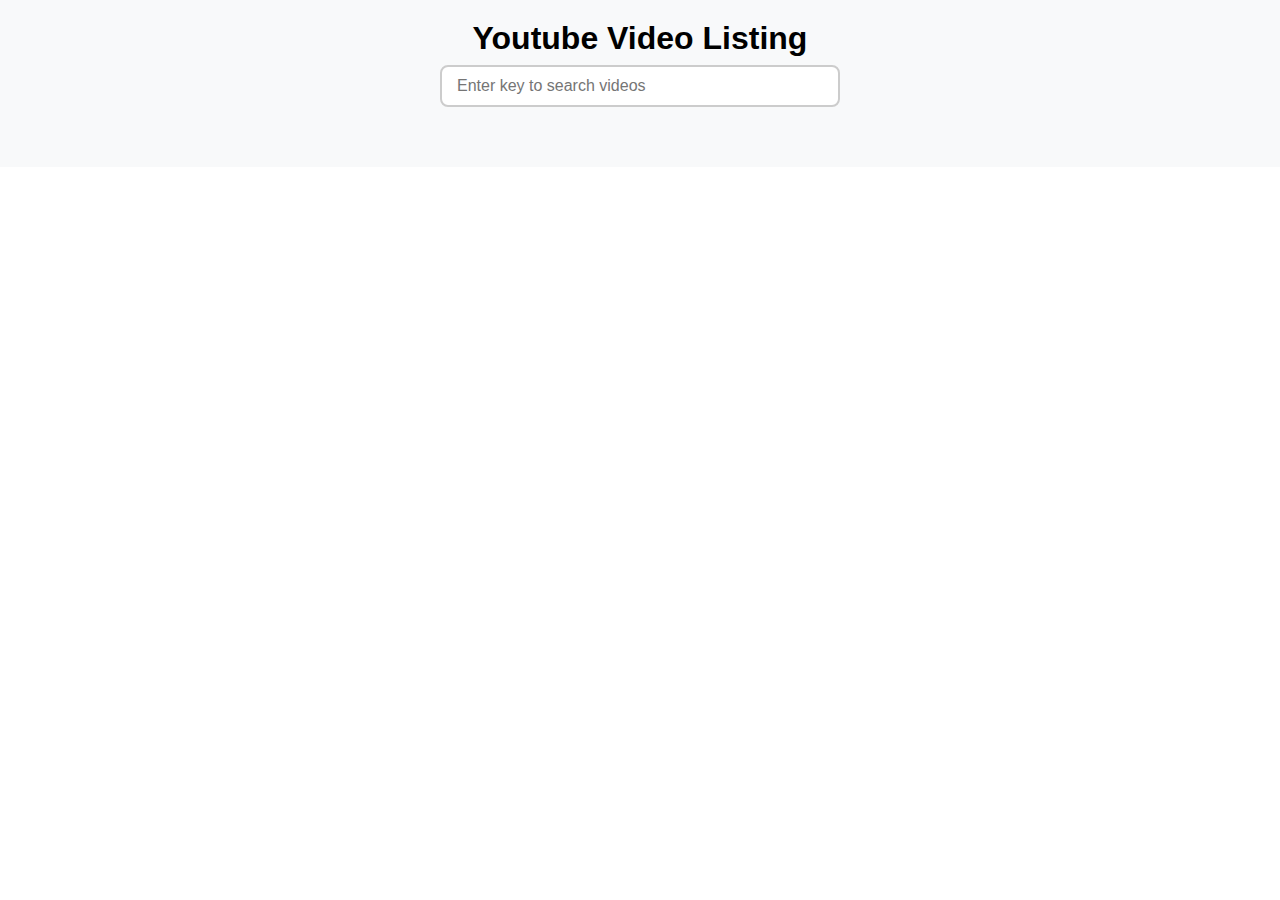
<file: Assingment2/index.html>
<!DOCTYPE html>
<html lang="en">

<head>
    <meta charset="UTF-8">
    <meta name="viewport" content="width=device-width, initial-scale=1.0">
    <title>YouTube Video Listing</title>
    <link rel="stylesheet" href="style.css">
</head>

<body>
    <div class="container">
        <h1>Youtube Video Listing</h1>
        <input type="text" id="searchBox" placeholder="Enter key to search videos" />
        <div class="link"></div>
    </div>
    <script src="app.js"></script>
</body>

</html>
</file>
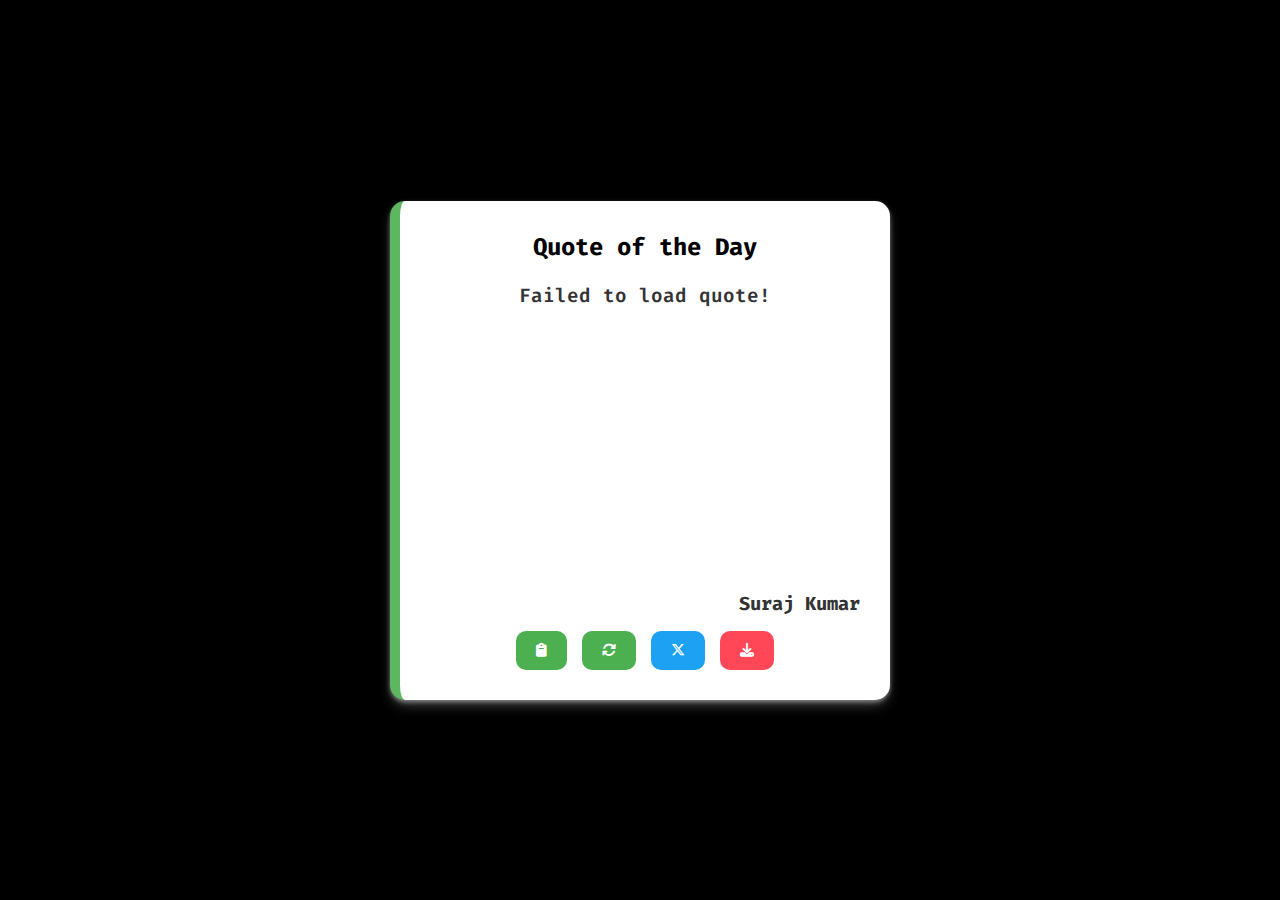
<file: Assingment3/index.html>
<!DOCTYPE html>
<html lang="en">

<head>
  <meta charset="UTF-8">
  <meta name="viewport" content="width=device-width, initial-scale=1.0">
  <link rel="stylesheet" href="https://cdnjs.cloudflare.com/ajax/libs/font-awesome/6.7.2/css/all.min.css"
    integrity="sha512-Evv84Mr4kqVGRNSgIGL/F/aIDqQb7xQ2vcrdIwxfjThSH8CSR7PBEakCr51Ck+w+/U6swU2Im1vVX0SVk9ABhg=="
    crossorigin="anonymous" referrerpolicy="no-referrer" />
  <link rel="preconnect" href="https://fonts.googleapis.com">
  <link rel="preconnect" href="https://fonts.gstatic.com" crossorigin>
  <link href="https://fonts.googleapis.com/css2?family=Fira+Code:wght@300..700&display=swap" rel="stylesheet">
  <link rel="icon" href="./quotes.png" type="image/icon type">
  <link rel="stylesheet" href="style.css">
  <title>Quote Generator</title>
</head>

<body>
  <div class="container">
    <h2 class="quote-header">Quote of the Day</h2>
    <h1 id="quote">Loading Quote...</h1>
    <canvas id="quoteCanvas" width="500" height="300"></canvas>
    <h3 id="quoteAuthor">Suraj Kumar</h3>
    <div class="btns">
      <button id="copy-btn"><i class="fa-sharp-duotone fa-solid fa-clipboard"></i></button>
      <button id="add-btn"><i class="fa-sharp-duotone fa-solid fa-rotate"></i></button>
      <button id="share-btn"><i class="fa-brands fa-x-twitter icons-tweet"></i></button>
      <button id="export-btn"><i class="fa-sharp-duotone fa-solid fa-download"></i></button>
    </div>
  </div>
  <script src="app.js"></script>
</body>

</html>
</file>
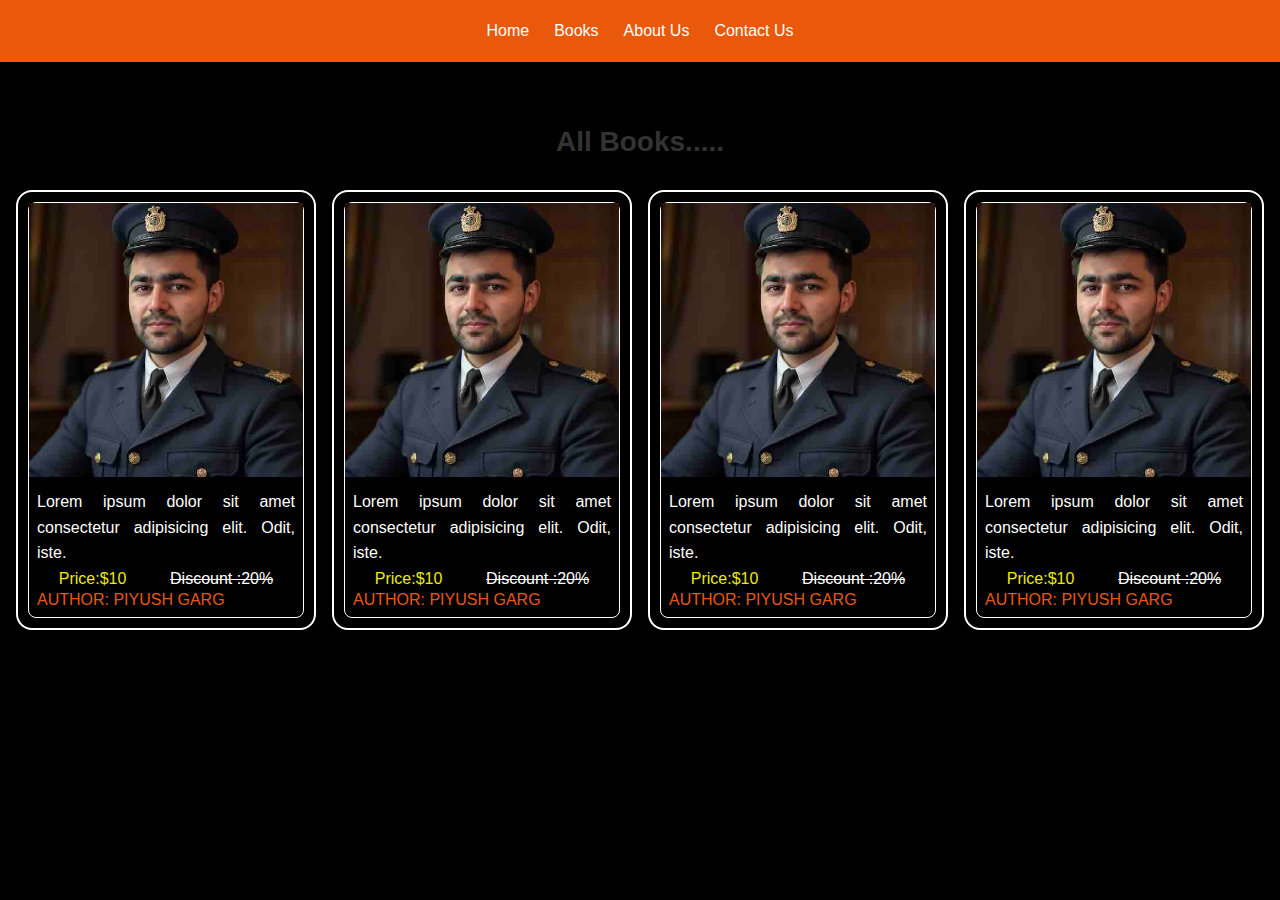
<file: Assingment4/index.html>
<!DOCTYPE html>
<html lang="en">
<head>
    <meta charset="UTF-8">
    <meta name="viewport" content="width=device-width, initial-scale=1.0">
    <title>Book Store Library</title>
    <link rel="stylesheet" href="style.css">
</head>
<body>
    <nav>
        <ul>
            <li><a href="http://127.0.0.1:5500/Assingment4/home.html">Home</a></li>
            <li><a href="http://127.0.0.1:5500/Assingment4/about.html">Books</a></li>
            <li><a href="http://127.0.0.1:5500/Assingment4/about.html">About Us</a></li>
            <li><a href="/">Contact Us</a></li>
        </ul>
    </nav>
    <main>
        <h2>All Books.....</h2>
        <section class="card-section">
            <div class="card">
                <div class="card-body">
                <div>
                    <img src="./ddaf886a-b467-429f-bcd3-3bb2a27389ad_hd (1).jpg" alt="image">
                </div>
                <div class="card-data">
                    <p class="title">Lorem ipsum dolor sit amet consectetur adipisicing elit. Odit, iste.</p>
                    <div class="discount-data">
                        <p class="price">Price:<span>$10</span></p>
                    <p class="discount">Discount :<span>20%</span></p>
                    </div>
                    
                    <span class="author">Author: Piyush Garg</span>
                </div>
            </div>
            </div>
            <div class="card">
                <div class="card-body">
                <div>
                    <img src="./ddaf886a-b467-429f-bcd3-3bb2a27389ad_hd (1).jpg" alt="image">
                </div>
                <div class="card-data">
                    <p class="title">Lorem ipsum dolor sit amet consectetur adipisicing elit. Odit, iste.</p>
                    <div class="discount-data">
                        <p class="price">Price:<span>$10</span></p>
                    <p class="discount">Discount :<span>20%</span></p>
                    </div>
                    
                    <span class="author">Author: Piyush Garg</span>
                </div>
            </div>
            </div>
            <div class="card">
                <div class="card-body">
                <div>
                    <img src="./ddaf886a-b467-429f-bcd3-3bb2a27389ad_hd (1).jpg" alt="image">
                </div>
                <div class="card-data">
                    <p class="title">Lorem ipsum dolor sit amet consectetur adipisicing elit. Odit, iste.</p>
                    <div class="discount-data">
                        <p class="price">Price:<span>$10</span></p>
                    <p class="discount">Discount :<span>20%</span></p>
                    </div>
                    
                    <span class="author">Author: Piyush Garg</span>
                </div>
            </div>
            </div>
            <div class="card">
                <div class="card-body">
                <div>
                    <img src="./ddaf886a-b467-429f-bcd3-3bb2a27389ad_hd (1).jpg" alt="image">
                </div>
                <div class="card-data">
                    <p class="title">Lorem ipsum dolor sit amet consectetur adipisicing elit. Odit, iste.</p>
                    <div class="discount-data">
                        <p class="price">Price:<span>$10</span></p>
                    <p class="discount">Discount :<span>20%</span></p>
                    </div>
                    
                    <span class="author">Author: Piyush Garg</span>
                </div>
            </div>
            </div>
        </section>
    </main>
    <script src="./app.js"></script>
</body>
</html>
</file>
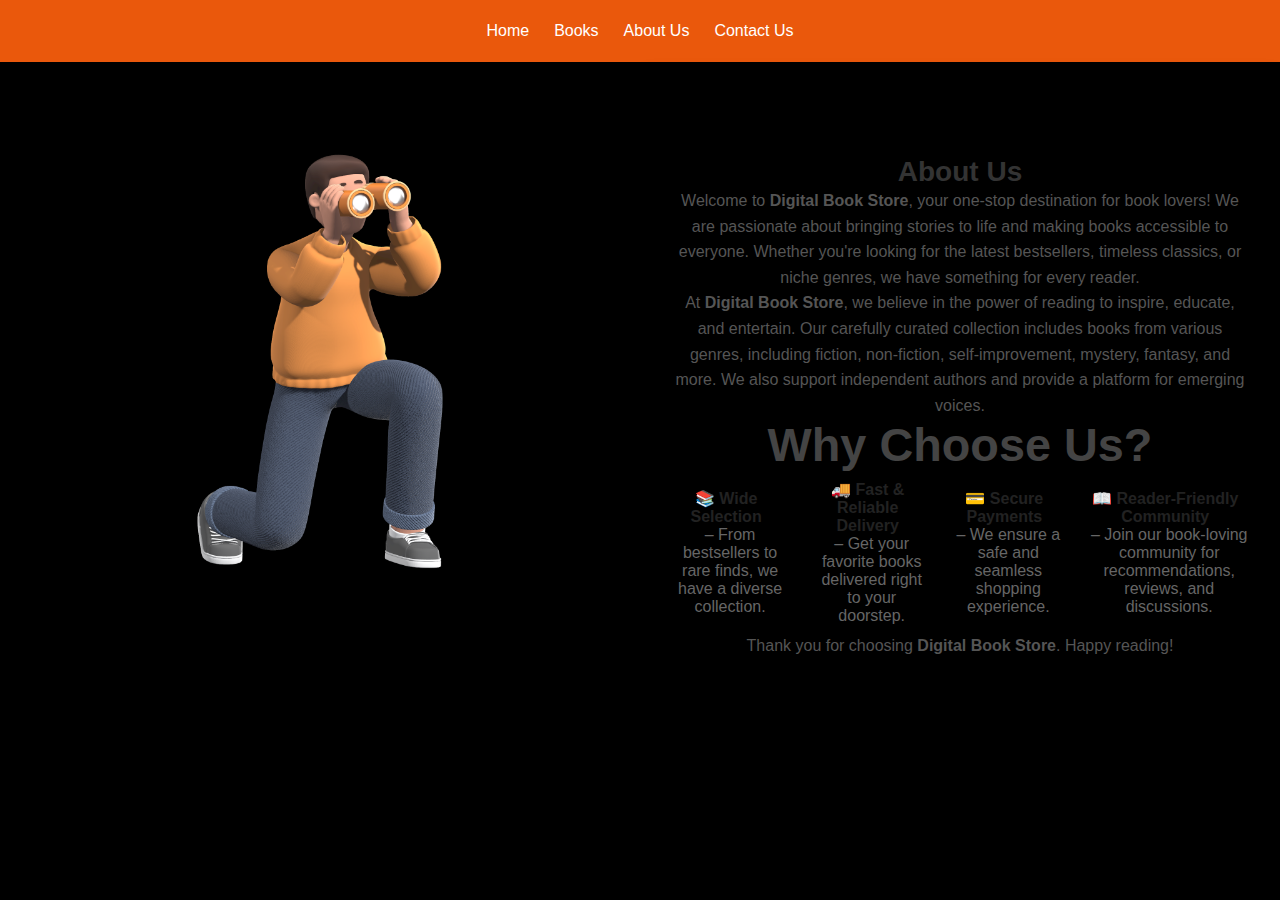
<file: Assingment4/about.html>
<!DOCTYPE html>
<html lang="en">
<head>
    <meta charset="UTF-8">
    <meta name="viewport" content="width=device-width, initial-scale=1.0">
    <title>HomePage</title>
    <link rel="stylesheet" href="style.css">
</head>
<body>
    <nav>
        <ul>
            <li><a href="http://127.0.0.1:5500/Assingment4/home.html">Home</a></li>
            <li><a href="http://127.0.0.1:5500/Assingment4/index.html">Books</a></li>
            <li><a href="/">About Us</a></li>
            <li><a href="/">Contact Us</a></li>
        </ul>
    </nav>
    <main>
        <section>
            <div class="container" id="about-container">
                
                <div class="left-data-image-container">
                    <div class="img-container">
                        <img src="./Man Searching For A Course 3D Illustration copy.png" alt="image">
                    </div>
                </div>
                <div class="top-about" id="about-us">
                    <h2>About Us</h2>
                    <p>Welcome to <strong>Digital Book Store</strong>, your one-stop destination for book lovers! 
                       We are passionate about bringing stories to life and making books accessible to everyone. 
                       Whether you're looking for the latest bestsellers, timeless classics, or niche genres, 
                       we have something for every reader.</p>
            
                    <p>At <strong>Digital Book Store</strong>, we believe in the power of reading to inspire, 
                       educate, and entertain. Our carefully curated collection includes books from various genres, 
                       including fiction, non-fiction, self-improvement, mystery, fantasy, and more. We also support 
                       independent authors and provide a platform for emerging voices.</p>
            
                    <h3>Why Choose Us?</h3>
                    <ul>
                        <li><strong>📚 Wide Selection</strong> – From bestsellers to rare finds, we have a diverse collection.</li>
                        <li><strong>🚚 Fast & Reliable Delivery</strong> – Get your favorite books delivered right to your doorstep.</li>
                        <li><strong>💳 Secure Payments</strong> – We ensure a safe and seamless shopping experience.</li>
                        <li><strong>📖 Reader-Friendly Community</strong> – Join our book-loving community for recommendations, reviews, and discussions.</li>
                    </ul>
            
                    <p>Thank you for choosing <strong>Digital Book Store</strong>. Happy reading!</p>
                </div>
            </div>
        </section>
    </main>
</body>
</html>
</file>
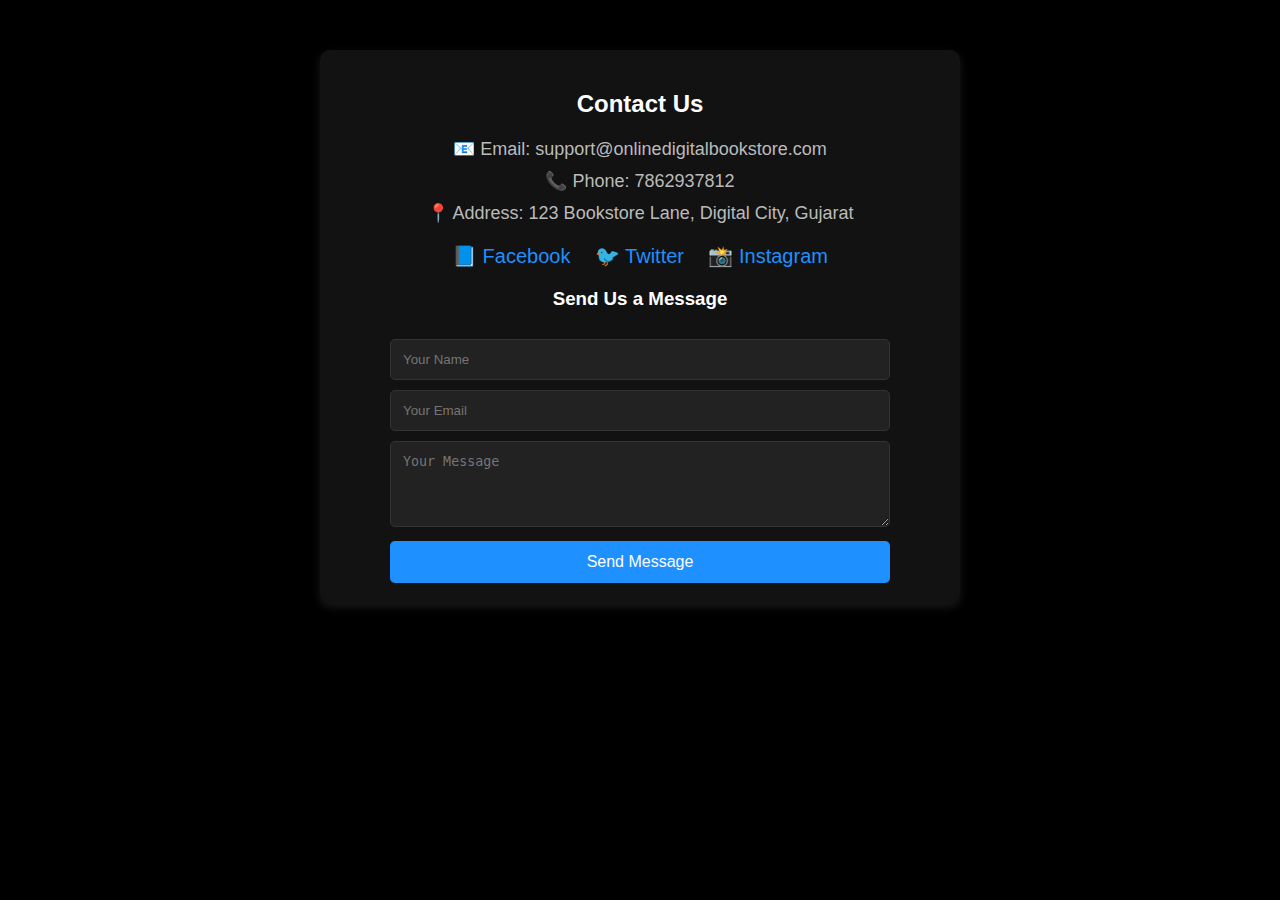
<file: Assingment4/contact.html>
<!DOCTYPE html>
<html lang="en">
<head>
    <meta charset="UTF-8">
    <meta name="viewport" content="width=device-width, initial-scale=1.0">
    <title>Contact Us - Digital Bookstore</title>
    <style>
        body {
            font-family: Arial, sans-serif;
            margin: 0;
            padding: 0;
            background-color: #000;
            color: #fff;
        }
        .container {
            max-width: 600px;
            margin: 50px auto;
            background: #121212;
            padding: 20px;
            border-radius: 10px;
            box-shadow: 0 4px 10px rgba(255, 255, 255, 0.1);
        }
        h2 {
            text-align: center;
            color: #fff;
        }
        .contact-info {
            text-align: center;
            margin: 20px 0;
        }
        .contact-info p {
            font-size: 18px;
            color: #bbb;
            margin: 10px 0;
        }
        .social-links {
            text-align: center;
            margin-top: 20px;
        }
        .social-links a {
            margin: 0 10px;
            display: inline-block;
            font-size: 20px;
            color: #1e90ff;
            text-decoration: none;
            transition: color 0.3s;
        }
        .social-links a:hover {
            color: #00bfff;
        }
        .contact-form {
            margin-top: 20px;
            text-align: center;
        }
        .contact-form input, 
        .contact-form textarea {
            caret-color: orangered;
            width: 100%;
            max-width: 500px; /* Fixed width inside container */
            padding: 12px;
            margin-top: 10px;
            border: 1px solid #333;
            background: #222;
            color: #fff;
            border-radius: 5px;
            outline: none;
            box-sizing: border-box; /* Fixes form going outside */
        }
        .contact-form button {
            width: 100%;
            max-width: 500px; /* Same as inputs */
            padding: 12px;
            margin-top: 10px;
            background: #1e90ff;
            color: #fff;
            border: none;
            border-radius: 5px;
            font-size: 16px;
            cursor: pointer;
            transition: background 0.3s;
        }
        .contact-form button:hover {
            background: #00bfff;
        }
    </style>
</head>
<body>

    <div class="container">
        <h2>Contact Us</h2>
        
        <div class="contact-info">
            <p>📧 Email: support@onlinedigitalbookstore.com</p>
            <p tel="7862937812">📞 Phone: 7862937812</p>
            <p>📍 Address: 123 Bookstore Lane, Digital City, Gujarat</p>
        </div>

        <div class="social-links">
            <a href="#">📘 Facebook</a>
            <a href="#">🐦 Twitter</a>
            <a href="#">📸 Instagram</a>
        </div>

        <div class="contact-form">
            <h3>Send Us a Message</h3>
            <form>
                <input type="text" placeholder="Your Name" required>
                <input type="email" placeholder="Your Email" required>
                <textarea rows="4" placeholder="Your Message" required></textarea>
                <button type="submit">Send Message</button>
            </form>
        </div>
    </div>

</body>
</html>
</file>
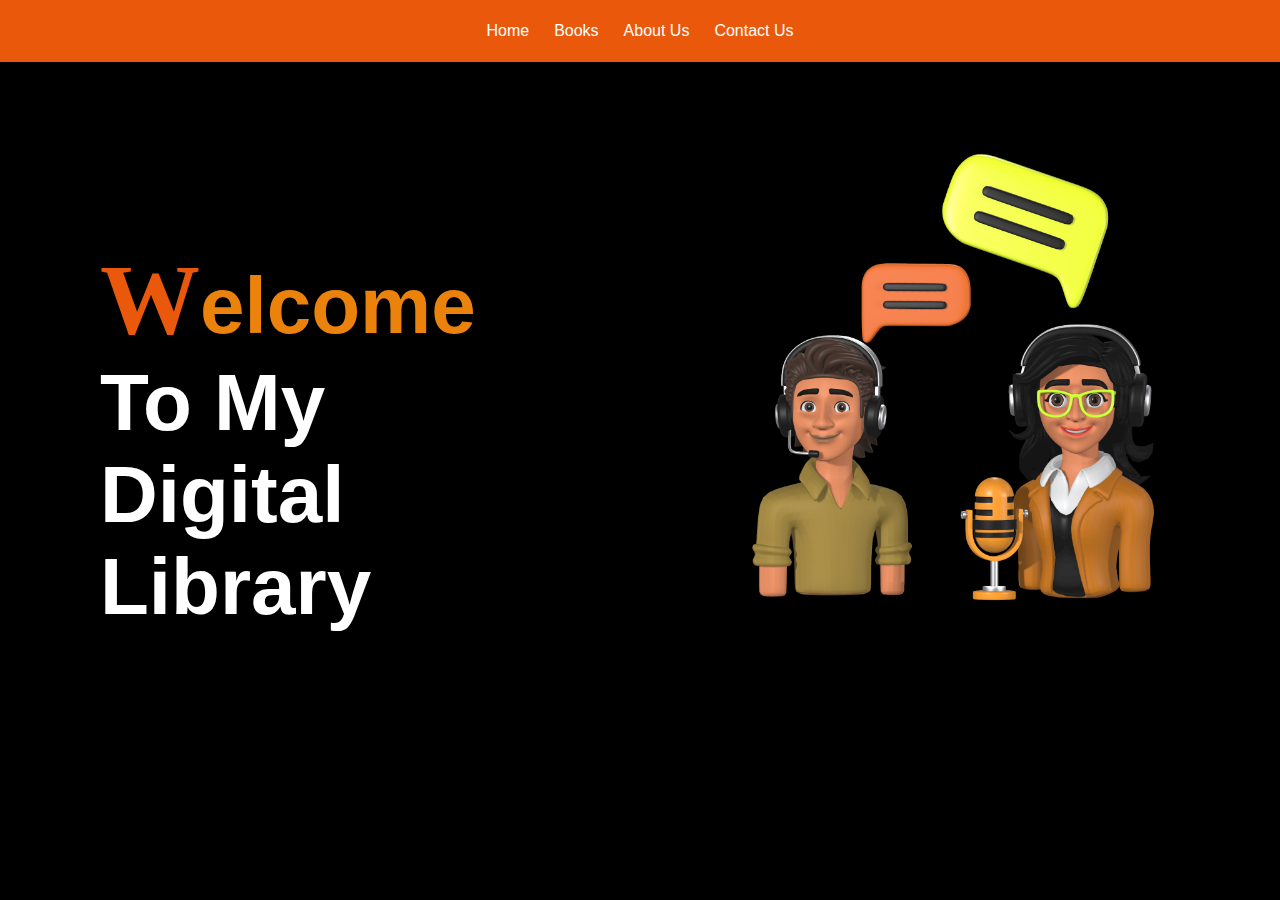
<file: Assingment4/home.html>
<!DOCTYPE html>
<html lang="en">
<head>
    <meta charset="UTF-8">
    <meta name="viewport" content="width=device-width, initial-scale=1.0">
    <title>HomePage</title>
    <link rel="stylesheet" href="style.css">
</head>
<body>
    <nav>
        <ul>
            <li><a href="http://127.0.0.1:5500/Assingment4/home.html">Home</a></li>
            <li><a href="http://127.0.0.1:5500/Assingment4/index.html">Books</a></li>
            <li><a href="http://127.0.0.1:5500/Assingment4/about.html">About Us</a></li>
            <li><a href="http://127.0.0.1:5500/Assingment4/contact.html">Contact Us</a></li>
        </ul>
    </nav>
    <main>
        <section>
            <div class="container">
                <div class="right-data">
                    <h1>Welcome to my digital Library</h1>
                </div>
                <div class="left-data">
                    <div class="img-container">
                        <img src="./Guest Interview 3D Animated Icon.png" alt="image">
                    </div>
                </div>
            </div>
        </section>
        <section>
           
        </section>
    </main>
</body>
</html>
</file>
<file: Assingment2/style.css>
* {
    margin: 0;
    padding: 0;
    box-sizing: border-box;
    font-family: Arial, sans-serif;
  }
  
  .container {
    display: flex;
    flex-direction: column;
    justify-content: center;
    align-items: center;
    width: 100%;
    padding: 20px;
    background-color: #f8f9fa;
  }
  h1{
    margin-bottom: 8px;
  }
  #searchBox {
    width: 100%;
    max-width: 400px;
    padding: 10px 15px;
    font-size: 16px;
    border: 2px solid #ccc;
    border-radius: 8px;
    outline: none;
    transition: 0.3s ease-in-out;
  }
  
  #searchBox:focus {
    border-color: #ff4500;
    box-shadow: 0 0 8px rgba(255, 69, 0, 0.3);
  }
 
  
  .link {
    display: grid;
    grid-template-columns: repeat(4, minmax(250px, 1fr)); /* Adjust the number of columns as needed */
    gap: 20px;
    width: 90%;
    max-width: 1200px;
    padding: 20px;
}

  
  .video {
    background: #fff;
    border-radius: 12px;
    box-shadow: 0 4px 8px rgba(0, 0, 0, 0.1);
    transition: transform 0.2s ease, box-shadow 0.2s ease;
    overflow: hidden;
  }
  
  .video:hover {
    transform: translateY(-5px);
    box-shadow: 0 6px 12px rgba(0, 0, 0, 0.15);
  }
  
  a {
    text-decoration: none;
    color: black;
    display: flex;
    flex-direction: column;
    align-items: center;
    padding: 12px;
  }
  
  img {
    width: 100%;
    height: auto;
    border-radius: 8px;
    transition: transform 0.3s ease;
  }
  
  .video:hover img {
    transform: scale(1.05);
  }
  
  
  p {
    font-size: 14px;
    text-align: center;
    margin-top: 8px;
  }
  
  .channelTitle {
    color: rgb(224, 132, 46);
    font-weight: bold;
  }
  
  .Title {
    color: rgb(129, 129, 6);
    font-weight: 600;
  }
  
  @media (max-width: 768px) {
    .link {
      grid-template-columns: repeat(auto-fit, minmax(180px, 1fr));
    }
    
    .video {
      padding: 10px;
    }
  }
</file>
<file: Assingment3/style.css>
* {
  margin: 0;
  padding: 0;
  box-sizing: border-box;
  font-family: "Fira Code", monospace;
  font-optical-sizing: auto;
}

body {
  background-color: #000;
  height: 100vh;
  display: flex;
  justify-content: center;
  align-items: center;
}
.quote-header {
  margin-bottom: 20px;
}
.container {
  background-color: white;
  border-left: 10px solid #4caf4fe7;
  width: 500px;
  padding: 30px;
  border-radius: 15px;
  box-shadow: rgba(255, 255, 255, 0.4) 0px 2px 4px,
    rgba(255, 255, 255, 0.3) 0px 7px 13px -3px,
    rgba(255, 254, 254, 0.2) 0px -3px 0px inset;
  position: relative;
}

#quote {
  text-align: justify;
  font-size: 1.2rem;
  font-weight: 600;
  color: #333;
  margin-bottom: 20px;
  text-align: center;
}
h2 {
  text-align: center;
}

.icons {
  /* background: #e84118; */
  font-size: 20px;
  padding: 8px;
  color: #45a049;
}
canvas {
  width: 100%;
  border-radius: 10px;
}
#quoteAuthor {
  color: #333;
  text-align: end;
}

.btns {
  display: flex;
  justify-content: center;
  gap: 15px;
  margin-top: 15px;
}

button {
  padding: 10px 20px;
  border: none;
  border-radius: 10px;
  background-color: #4caf50;
  color: white;
  font-size: 14px;
  cursor: pointer;
  transition: all 0.3s ease-in-out;
}

button:hover {
  background-color: #45a049;
}

#share-btn {
  background-color: #1da1f2;
}

#share-btn:hover {
  background-color: #0d95e8;
}

#export-btn {
  background-color: #ff4757;
}

#export-btn:hover {
  background-color: #e84118;
}

/* img{
    width: 500px;
    height: 500px;
  } */

@media (max-width: 600px) {
  .container {
    padding: 20px;
    height: 100vh;
    border-radius: 0;
    width: 100%;
    display: flex;
    flex-direction: column;
    justify-content: center;
  }

  #quote {
    font-size: 1rem;
  }
  #quoteAuthor {
    margin-top: 10px;
    font-size: 1rem;
  }
  button {
    padding: 8px 15px;
    font-size: 12px;
  }

  .btns {
    gap: 10px;
  }
}
</file>
<file: Assingment4/style.css>
*{
    margin: 0;
    padding: 0;
    box-sizing: border-box;
    font-family: 'Segoe UI', Tahoma, Geneva, Verdana, sans-serif;
}
body{
    width: 100%;
    background-color: #000;
    color: #fff;
}
nav{
    width: 100%;
    display: flex;
    justify-content: center;
    padding: 14px;
   
    background-color: #ea580c;
    color: #ffffff;
}
ul{
    display: flex;
    gap: 25px;
}
li{
    list-style: none;
    
}
a{
    text-decoration: none;
    color: #ffffff;
}

h2{
    text-align: center;
    margin-top: 4rem;
}
.card-section{
    display: flex;
    
    justify-content: space-evenly;
    
}
.card{
    display: flex;
    margin-top: 2rem;
    /* margin-left: 2rem; */
    width: 300px;
    height: auto;
    border: 2px solid #fff;
    border-radius: 16px;
    padding: 10px;
    transition: all 900ms ease;
}
.card:hover{
    cursor: pointer;
    box-shadow: 1px 1px 6px 4px rgba(5, 123, 241, 0.477);
}
.card-body{
    border: 1px solid #fff;
    border-radius: 8px ;
    color: #ea580c;
}
img{
    width: 100%;
    /* height: auto; */
    /* border-radius: 8px ; */
}
.card-data{
    font-size: 16px;
    padding: 8px;
}
.title{
    text-align: justify;
    color: #fdfffd;
}
.discount-data{
    display: flex;
    justify-content: space-around;
}
.discount{
    text-decoration: line-through;
    color: #fff;
}
.price{
    color: #eaea0c;
}
.author{
    text-transform: uppercase;
    text-align: end;
}

.container{
    display: flex;
    justify-content: space-evenly;
    margin-top: 5rem;

    width: 100%;
}

.right-data{
    width: 50%;
    display: flex;
    justify-content: center;
    align-items: center;
    padding: 100px;
    font-size: 40px;
    & h1{
        text-transform: capitalize;
    }
    
}
h1::first-letter{
    color: #ea580c;
    font-family: cursive;
    font-size: 100px;
}
h1::first-line{
    color: #ea820c;
}
h1{
    color: #fff;
}

.left-data{
   
   display: flex;
   justify-content: center;
    width: 50%;
}
.img-container{
    width: 500px;
}
#about-us {

    display: flex;
    flex-direction: column;
    max-width: 800px;

    /* background: white; */
    padding:30px;
    border-radius: 10px;
    box-shadow: 0 4px 8px rgba(0, 0, 0, 0.1);
    text-align: center;
}

h2 {
    color: #333;
    font-size: 28px;
}

p {
    font-size: 16px;
    color: #555;
    line-height: 1.6;
}

h3 {
    color: #444;
    /* margin-top: 20px; */
}

ul {
    list-style: none;
    padding: 0;
}

ul li {
    font-size: 16px;
    color: #666;
    padding: 8px 0;
    display: flex;
    flex-direction: column;
    align-items: center;
    justify-content: center;
}

ul li strong {
    color: #222;
    margin-right: 8px;
}
.top-about{
    width: 50%;
    display: flex;
    justify-content: center;
    align-items: center;
    /* padding: 100px; */
    font-size: 40px;
}
#about-container{
    margin-top: 0;
}
.left-data-image-container{
   margin-top: 5rem;
    display: flex;
    justify-content: center;
     width: 50%;
 }
</file>
